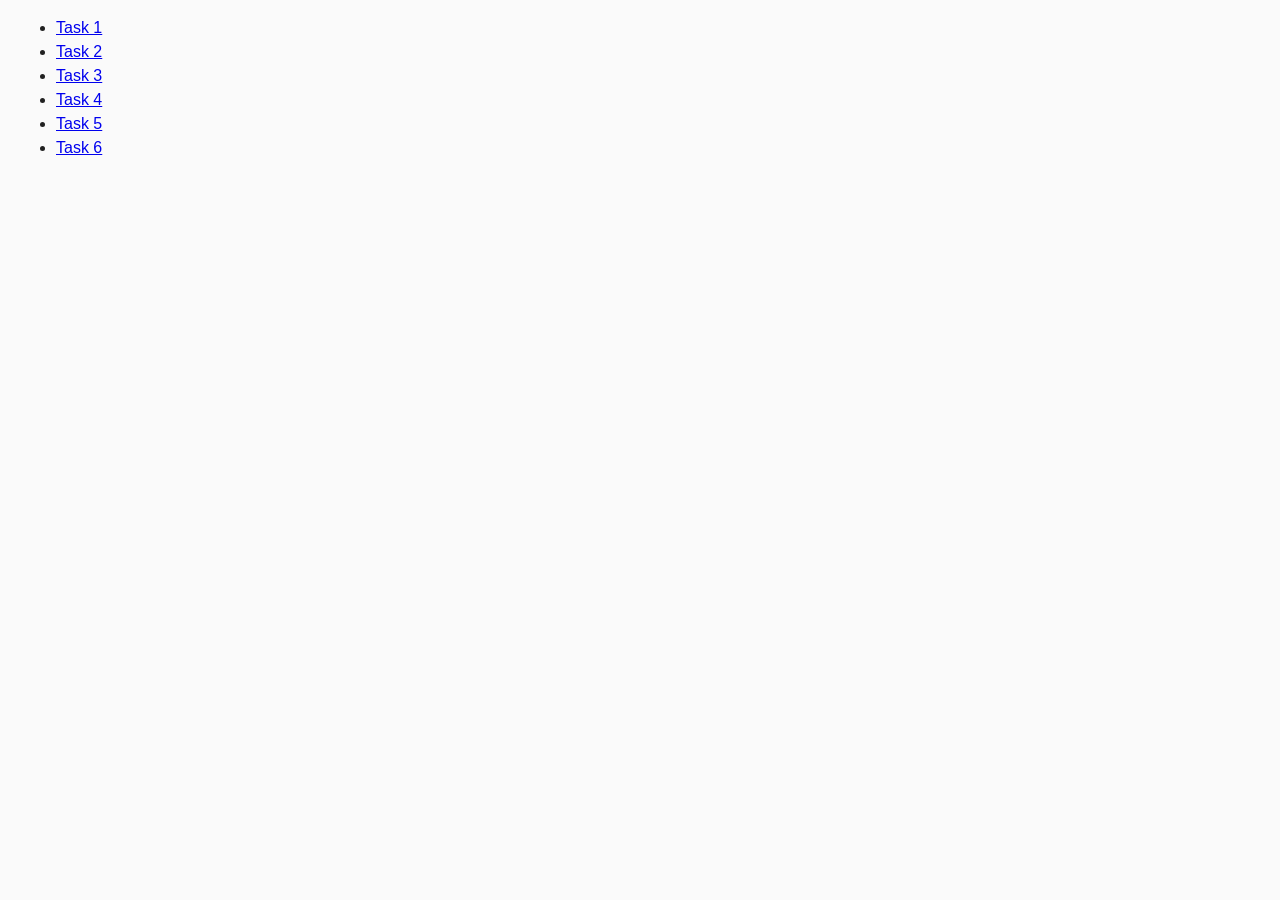
<file: index.html>
<!DOCTYPE html>
<html lang="en">
  <head>
    <meta charset="UTF-8" />
    <meta http-equiv="X-UA-Compatible" content="IE=edge" />
    <meta name="viewport" content="width=device-width, initial-scale=1.0" />
    <title>Homework 7</title>
    <link rel="stylesheet" href="./css/common.css" />
  </head>
  <body>
    <ul>
      <li><a href="./task-1.html">Task 1</a></li>
      <li><a href="./task-2.html">Task 2</a></li>
      <li><a href="./task-3.html">Task 3</a></li>
      <li><a href="./task-4.html">Task 4</a></li>
      <li><a href="./task-5.html">Task 5</a></li>
      <li><a href="./task-6.html">Task 6</a></li>
    </ul>
  </body>
</html>
</file>
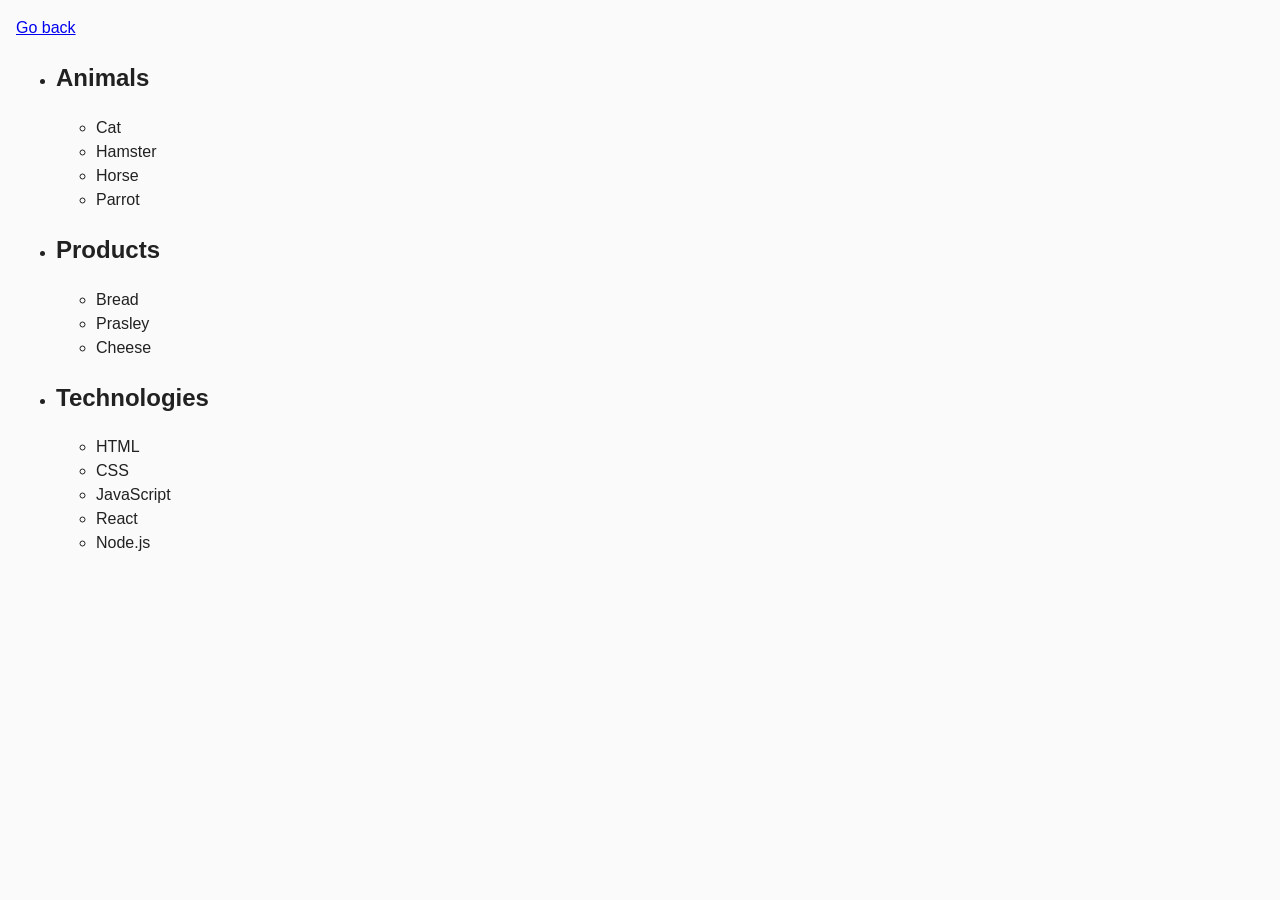
<file: task-1.html>
<!DOCTYPE html>
<html lang="en">
  <head>
    <meta charset="UTF-8" />
    <meta http-equiv="X-UA-Compatible" content="IE=edge" />
    <meta name="viewport" content="width=device-width, initial-scale=1.0" />
    <title>Task 1</title>
    <link rel="stylesheet" href="./css/common.css" />
  </head>
  <body>
    <p><a href="./index.html">Go back</a></p>

    <ul id="categories">
      <li class="item">
        <h2>Animals</h2>

        <ul>
          <li>Cat</li>
          <li>Hamster</li>
          <li>Horse</li>
          <li>Parrot</li>
        </ul>
      </li>
      <li class="item">
        <h2>Products</h2>

        <ul>
          <li>Bread</li>
          <li>Prasley</li>
          <li>Cheese</li>
        </ul>
      </li>
      <li class="item">
        <h2>Technologies</h2>

        <ul>
          <li>HTML</li>
          <li>CSS</li>
          <li>JavaScript</li>
          <li>React</li>
          <li>Node.js</li>
        </ul>
      </li>
    </ul>

    <script src="./js/task-1.js" type="module"></script>
  </body>
</html>
</file>
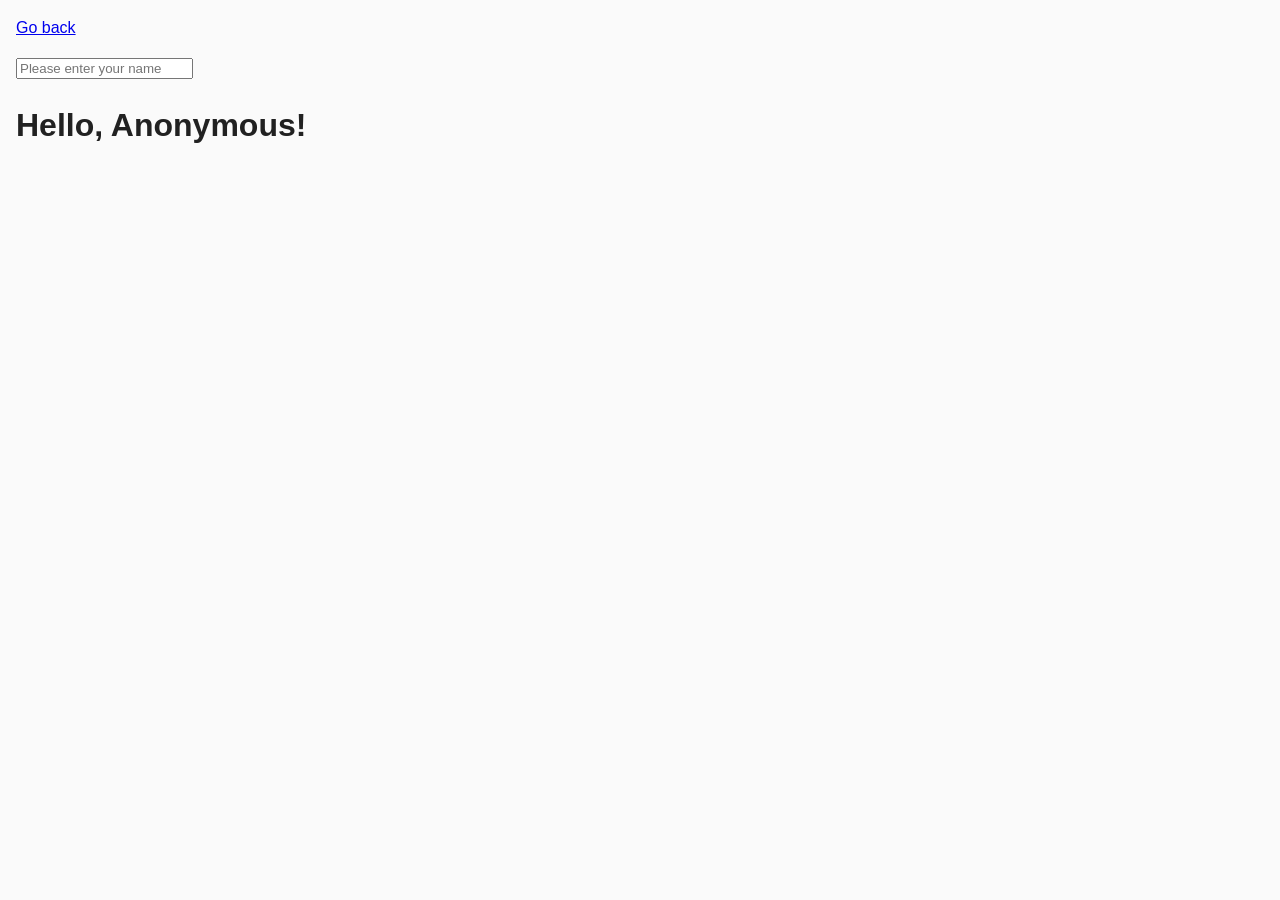
<file: task-3.html>
<!DOCTYPE html>
<html lang="en">
  <head>
    <meta charset="UTF-8" />
    <meta http-equiv="X-UA-Compatible" content="IE=edge" />
    <meta name="viewport" content="width=device-width, initial-scale=1.0" />
    <title>Task 3</title>
    <link rel="stylesheet" href="./css/common.css" />
  </head>
  <body>
    <p><a href="./index.html">Go back</a></p>

    <input type="text" id="name-input" placeholder="Please enter your name" />
    <h1>Hello, <span id="name-output">Anonymous</span>!</h1>

    <script src="./js/task-3.js" type="module"></script>
  </body>
</html>
</file>
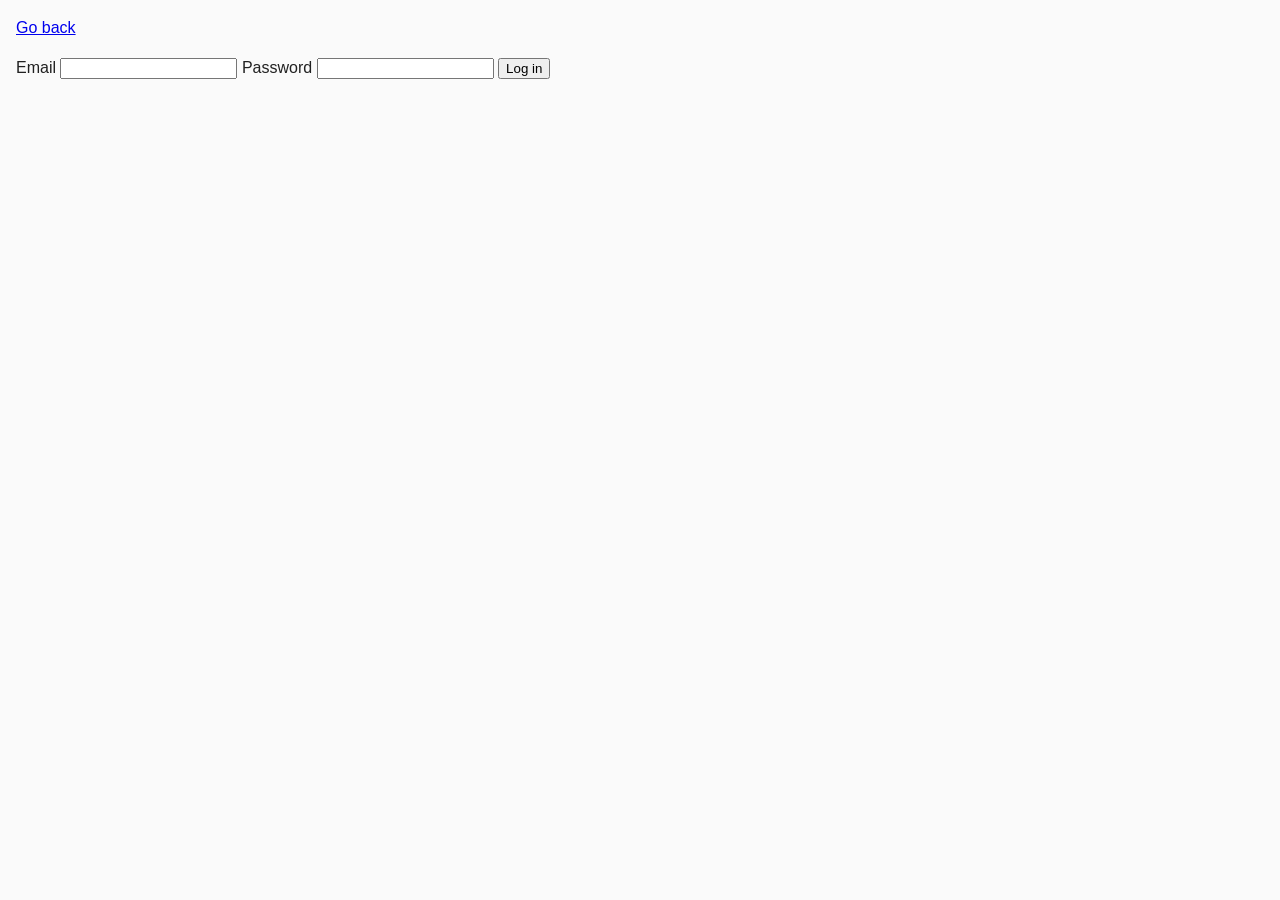
<file: task-4.html>
<!DOCTYPE html>
<html lang="en">
  <head>
    <meta charset="UTF-8" />
    <meta http-equiv="X-UA-Compatible" content="IE=edge" />
    <meta name="viewport" content="width=device-width, initial-scale=1.0" />
    <title>Task 4</title>
    <link rel="stylesheet" href="./css/common.css" />
  </head>
  <body>
    <p><a href="./index.html">Go back</a></p>

    <form class="login-form">
      <label>
        Email
        <input type="email" name="email" />
      </label>
      <label>
        Password
        <input type="password" name="password" />
      </label>
      <button type="submit">Log in</button>
    </form>

    <script src="./js/task-4.js" type="module"></script>
  </body>
</html>
</file>
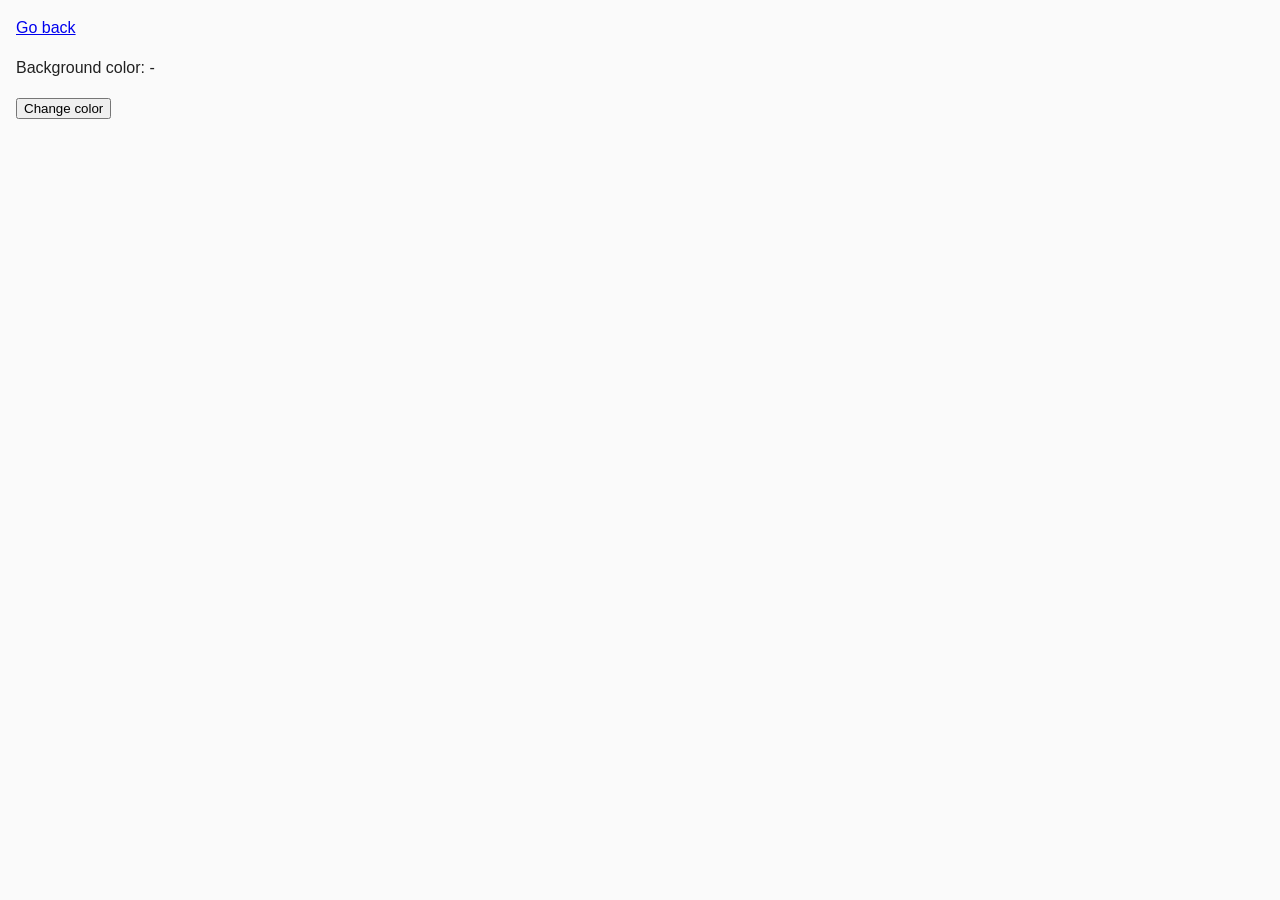
<file: task-5.html>
<!DOCTYPE html>
<html lang="en">
  <head>
    <meta charset="UTF-8" />
    <meta http-equiv="X-UA-Compatible" content="IE=edge" />
    <meta name="viewport" content="width=device-width, initial-scale=1.0" />
    <title>Task 5</title>
    <link rel="stylesheet" href="./css/common.css" />
  </head>
  <body>
    <p><a href="./index.html">Go back</a></p>

    <div class="widget">
      <p>Background color: <span class="color">-</span></p>
      <button type="button" class="change-color">Change color</button>
    </div>

    <script src="./js/task-5.js" type="module"></script>
  </body>
</html>
</file>
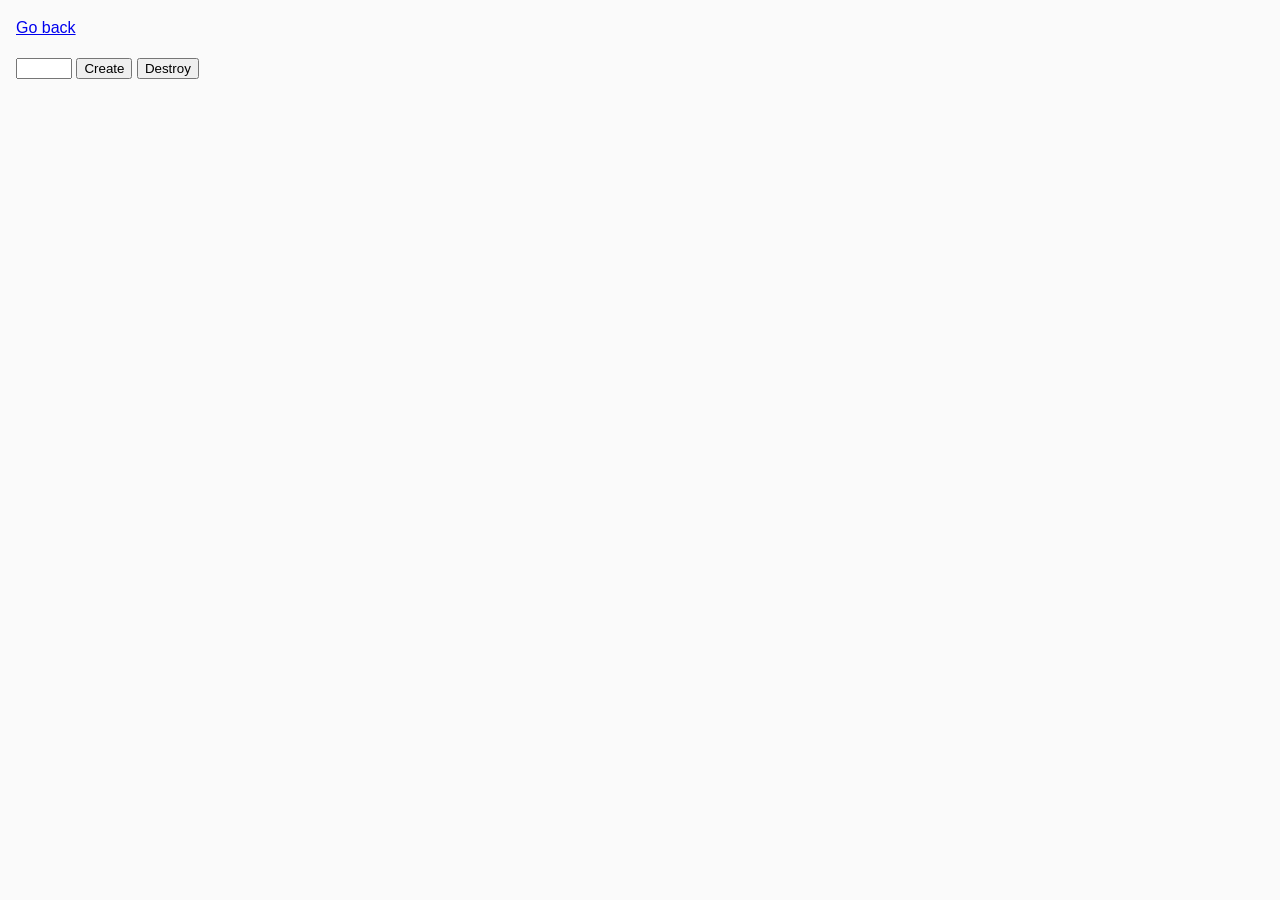
<file: task-6.html>
<!DOCTYPE html>
<html lang="en">
  <head>
    <meta charset="UTF-8" />
    <meta http-equiv="X-UA-Compatible" content="IE=edge" />
    <meta name="viewport" content="width=device-width, initial-scale=1.0" />
    <title>Task 6</title>
    <link rel="stylesheet" href="./css/common.css" />
  </head>
  <body>
    <p><a href="./index.html">Go back</a></p>

    <div id="controls">
      <input type="number" min="1" max="100" step="1" />
      <button type="button" data-create>Create</button>
      <button type="button" data-destroy>Destroy</button>
    </div>

    <div id="boxes"></div>

    <script src="./js/task-6.js" type="module"></script>
  </body>
</html>


<!-- const divEl = document.querySelector('#controls');
const inputEl = divEl.firstElementChild;
const btnCreateEl = document.querySelector('[data-create]');
const btnDestroyEl = document.querySelector('[data-destroy]');
const boxesEl = document.querySelector('#boxes');

function createBoxes(amount) {
let boxSize = 30;
boxesEl.innerHTML = '';
const sumOfBoxes = parseInt(inputEl.value);
const arr = [];

if (sumOfBoxes >= 1 && sumOfBoxes <= 100) { for (let i=0; i < sumOfBoxes; i +=1) { const
  box=document.createElement('div'); box.style.width=`${boxSize}px`; box.style.height=`${boxSize}px`;
  box.style.backgroundColor=getRandomHexColor(); arr.push(box); boxSize +=10; } } boxesEl.append(...arr); } function
  destroyBoxes() { boxesEl.innerHTML='' ; inputEl.value='' ; } btnCreateEl.addEventListener('click', createBoxes);
  btnDestroyEl.addEventListener('click', destroyBoxes); -->
</file>
<file: css/common.css>
* {
  box-sizing: border-box;
}

body {
  margin: 16px;
  font-family: -apple-system, BlinkMacSystemFont, 'Segoe UI', Roboto, Oxygen,
    Ubuntu, Cantarell, 'Open Sans', 'Helvetica Neue', sans-serif;
  -webkit-font-smoothing: antialiased;
  -moz-osx-font-smoothing: grayscale;
  background-color: #fafafa;
  color: #212121;
  line-height: 1.5;
}

.gallery {
  list-style: none;
  display: flex;
  flex-wrap: wrap;
  justify-content: space-between;
}

.gallery li {
  margin-right: 20px;
  margin-bottom: 20px;
}

/* const box = document.createElement('div');
    box.style.width = `${boxSize}px`;
    box.style.height = `${boxSize}px`;
    box.style.backgroundColor = getRandomHexColor();
    boxesEl.appendChild(box);
    boxSize += 10; */
</file>
